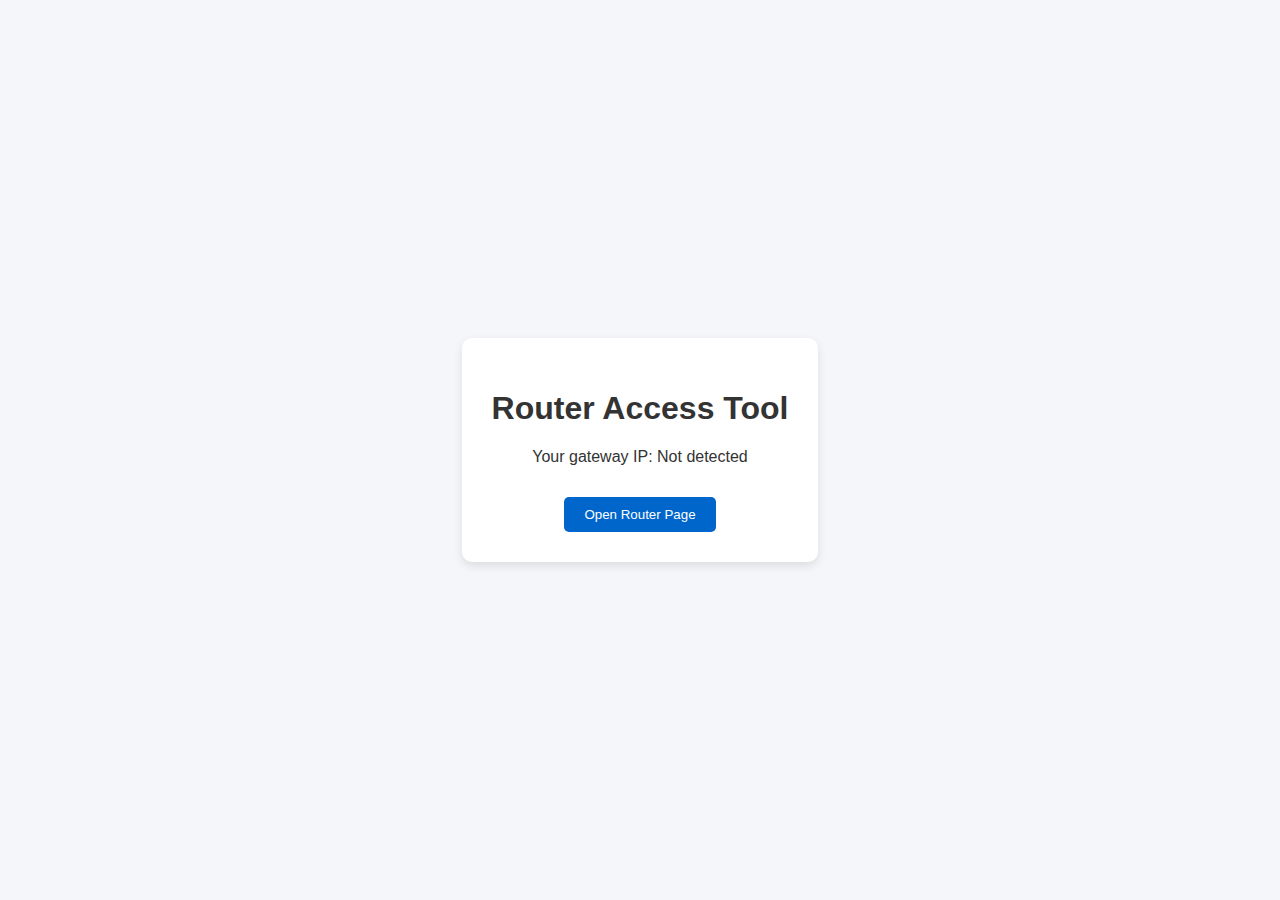
<file: index.html>
<!DOCTYPE html>
<html lang="en">
<head>
  <meta charset="UTF-8">
  <meta name="viewport" content="width=device-width, initial-scale=1">
  <title>Router Access Tool</title>
  <link rel="stylesheet" href="style.css">
</head>
<body>
  <div class="container">
    <h1>Router Access Tool</h1>
    <p>Your gateway IP: <span id="ip">Detecting...</span></p>
    <button id="openRouter">Open Router Page</button>
  </div>

  <script src="app.js"></script>
</body>
</html>
</file>
<file: style.css>
body {
  font-family: Arial, sans-serif;
  background: #f4f6f9;
  color: #333;
  display: flex;
  align-items: center;
  justify-content: center;
  height: 100vh;
  margin: 0;
}

.container {
  background: white;
  padding: 30px;
  border-radius: 10px;
  box-shadow: 0 4px 10px rgba(0, 0, 0, 0.1);
  text-align: center;
}

button {
  margin-top: 15px;
  padding: 10px 20px;
  background: #0066cc;
  color: white;
  border: none;
  border-radius: 5px;
  cursor: pointer;
}

button:hover {
  background: #004999;
}
</file>
